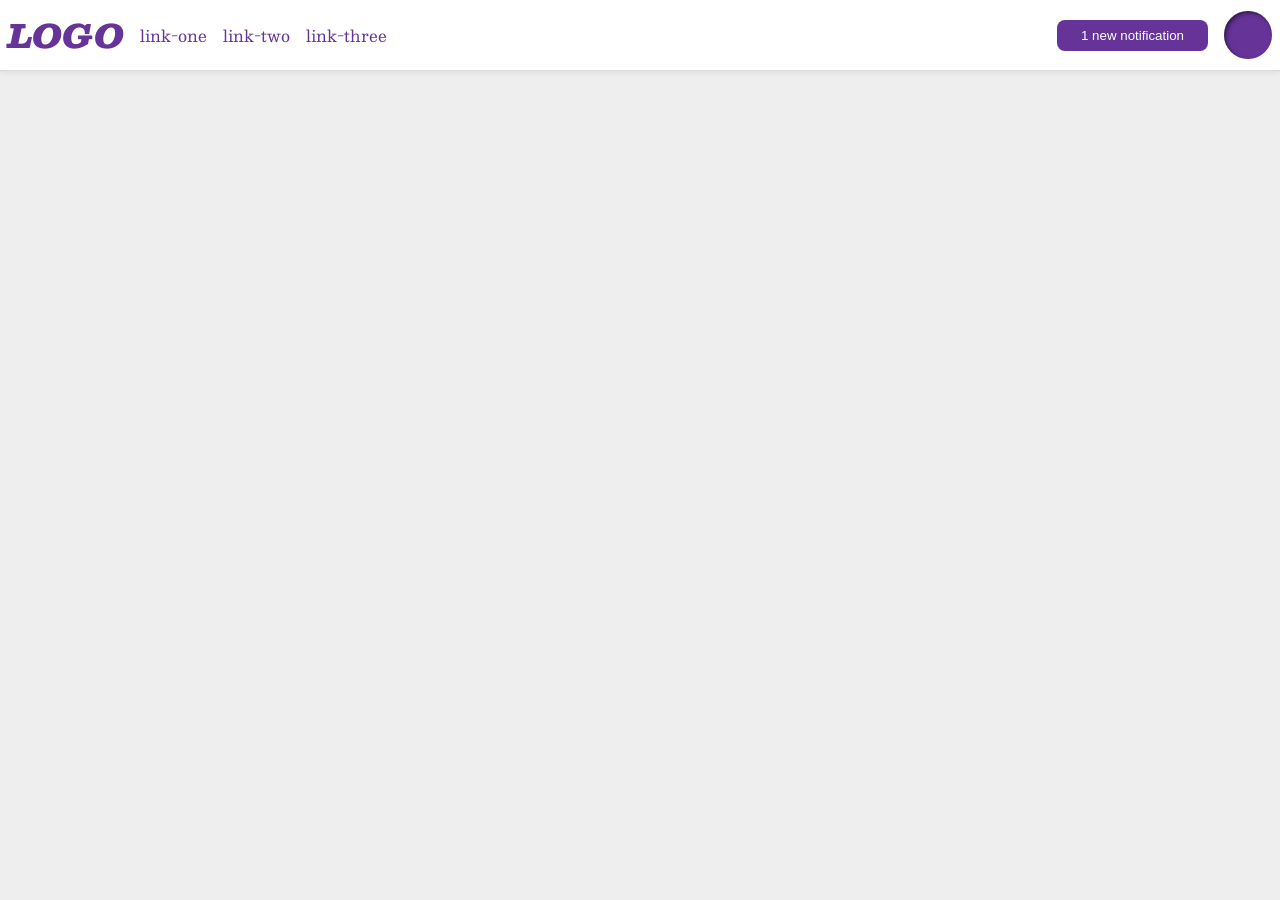
<file: foundations/flex/03-flex-header-2/index.html>
<!DOCTYPE html>
<html lang="en">
  <head>
    <meta charset="UTF-8">
    <meta http-equiv="X-UA-Compatible" content="IE=edge">
    <meta name="viewport" content="width=device-width, initial-scale=1.0">
    <title>Flex Header 2</title>
    <link rel="stylesheet" href="style.css">
  </head>
  <body>
    <div class="header">
      <div class="company">
        <div class="logo">
          LOGO
        </div>
        <ul class="links">
          <li><a href="https://google.com">link-one</a></li>
          <li><a href="https://google.com">link-two</a></li>
          <li><a href="https://google.com">link-three</a></li>
        </ul>
      </div>
      <div class="user">
        <button class="notifications">
          1 new notification
        </button>
        <div class="profile-image"></div>
      </div>
    </div>
  </body>
</html>
</file>
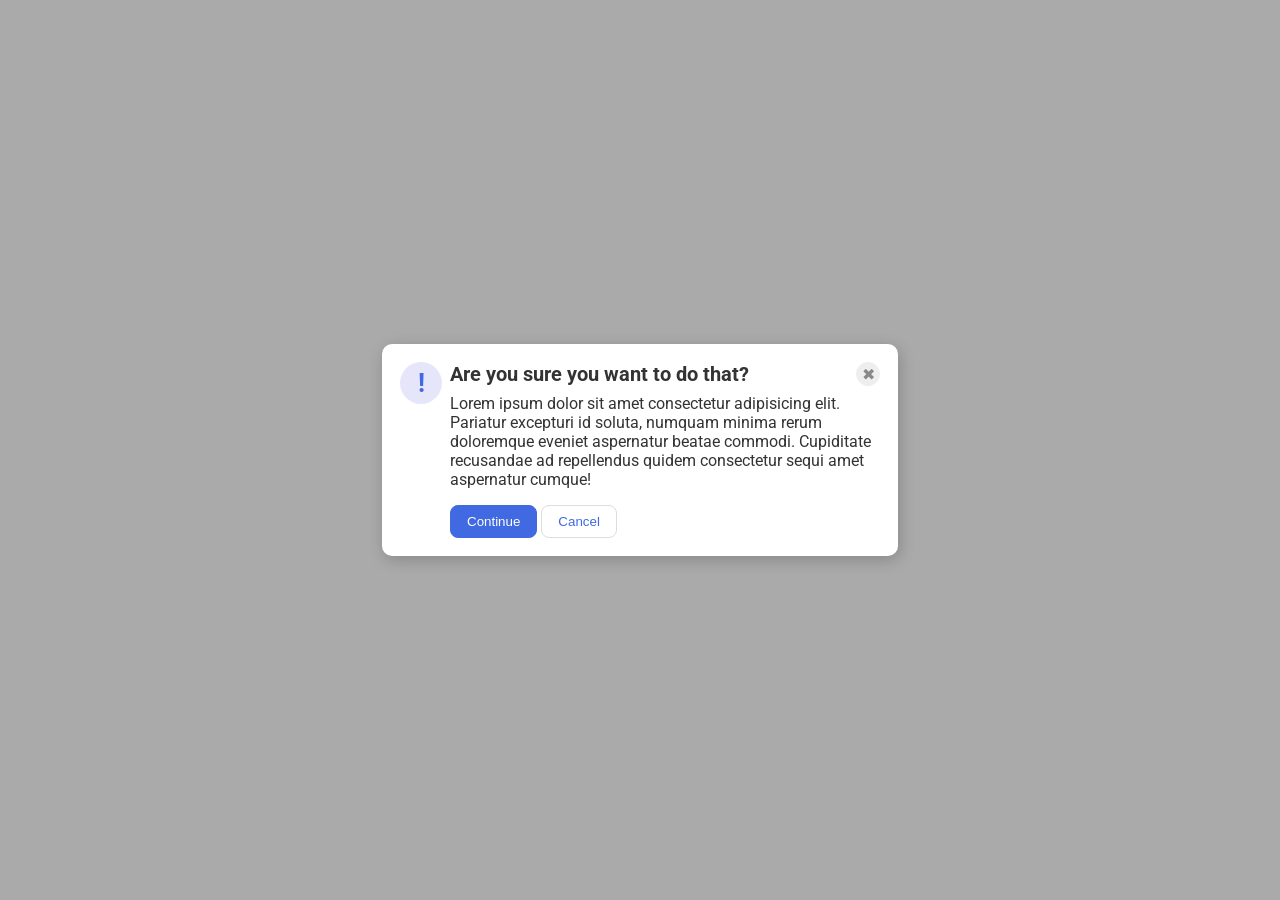
<file: foundations/flex/05-flex-modal/index.html>
<!DOCTYPE html>
<html lang="en">
  <head>
    <meta charset="UTF-8">
    <meta http-equiv="X-UA-Compatible" content="IE=edge">
    <meta name="viewport" content="width=device-width, initial-scale=1.0">
    <link rel="stylesheet" href="style.css">
    <title>Modal</title>
  </head>
  <body>
    <div class="modal">
      <div class="icon">!</div>
      <div class="container">
        <div class="header">Are you sure you want to do that?
          <button class="close-button">✖</button>
        </div>
        <div class="text">Lorem ipsum dolor sit amet consectetur adipisicing elit. Pariatur excepturi id soluta, numquam minima rerum doloremque eveniet aspernatur beatae commodi. Cupiditate recusandae ad repellendus quidem consectetur sequi amet aspernatur cumque!</div>
        <button class="continue">Continue</button>
        <button class="cancel">Cancel</button>
      </div>
    </div>
  </body>
</html>
</file>
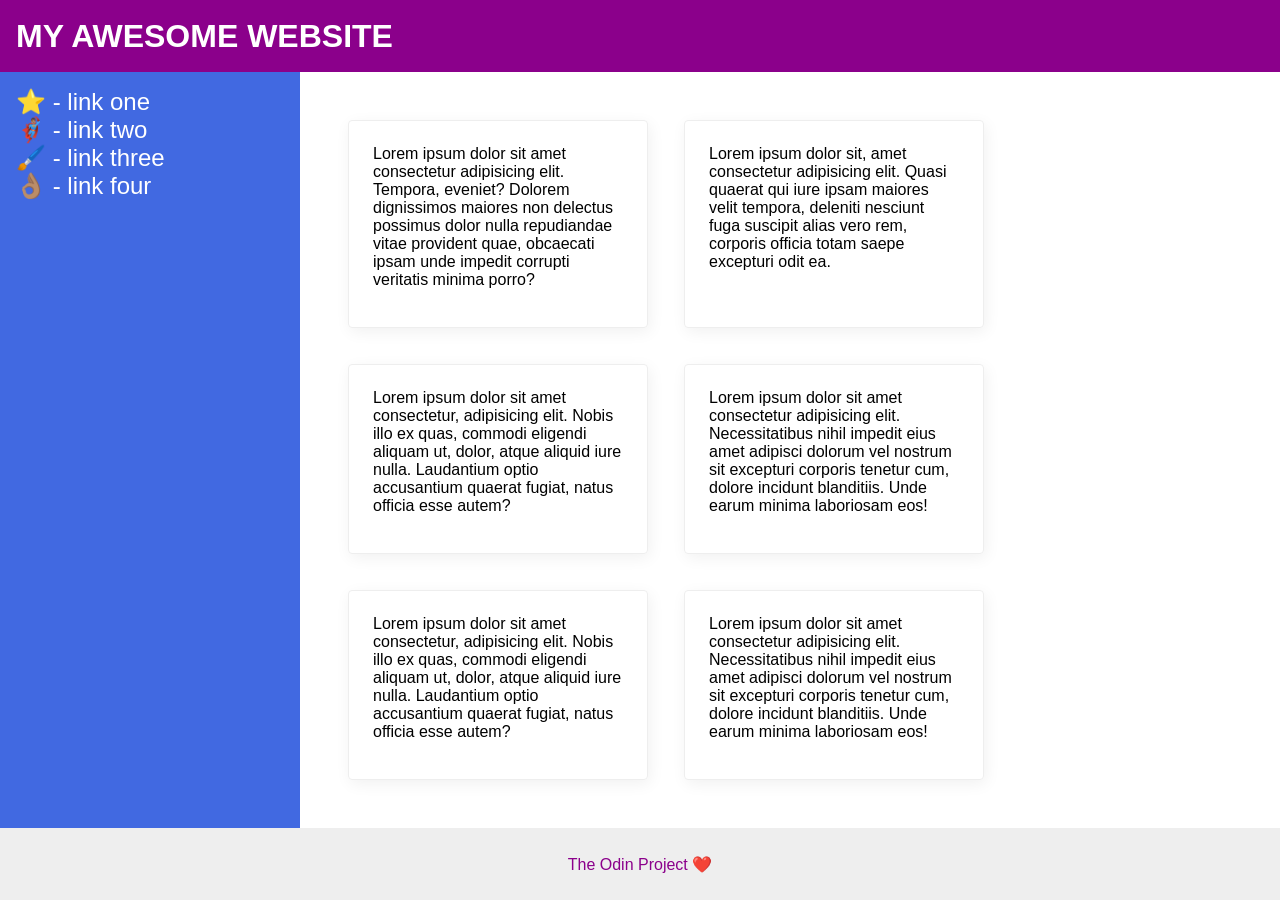
<file: foundations/flex/07-flex-layout-2/index.html>
<!DOCTYPE html>
<html lang="en">
  <head>
    <meta charset="UTF-8">
    <meta http-equiv="X-UA-Compatible" content="IE=edge">
    <meta name="viewport" content="width=device-width, initial-scale=1.0">
    <title>The Holy Grail</title>
    <link rel="stylesheet" href="style.css">
  </head>
  <body>
    <div class="header">
      MY AWESOME WEBSITE
    </div>

    <div class="mainview">
      <div class="sidebar">
        <ul>
          <li><a href="#">⭐ - link one</a></li>
          <li><a href="#">🦸🏽‍♂️ - link two</a></li>
          <li><a href="#">🖌️ - link three</a></li>
          <li><a href="#">👌🏽 - link four</a></li>
        </ul>
      </div>
      
      <div class="content">
        <div class="card">Lorem ipsum dolor sit amet consectetur adipisicing elit. Tempora, eveniet? Dolorem dignissimos maiores non delectus possimus dolor nulla repudiandae vitae provident quae, obcaecati ipsam unde impedit corrupti veritatis minima porro?</div>
        <div class="card">Lorem ipsum dolor sit, amet consectetur adipisicing elit. Quasi quaerat qui iure ipsam maiores velit tempora, deleniti nesciunt fuga suscipit alias vero rem, corporis officia totam saepe excepturi odit ea.</div>
        <div class="card">Lorem ipsum dolor sit amet consectetur, adipisicing elit. Nobis illo ex quas, commodi eligendi aliquam ut, dolor, atque aliquid iure nulla. Laudantium optio accusantium quaerat fugiat, natus officia esse autem?</div>
        <div class="card">Lorem ipsum dolor sit amet consectetur adipisicing elit. Necessitatibus nihil impedit eius amet adipisci dolorum vel nostrum sit excepturi corporis tenetur cum, dolore incidunt blanditiis. Unde earum minima laboriosam eos!</div>
        <div class="card">Lorem ipsum dolor sit amet consectetur, adipisicing elit. Nobis illo ex quas, commodi eligendi aliquam ut, dolor, atque aliquid iure nulla. Laudantium optio accusantium quaerat fugiat, natus officia esse autem?</div>
        <div class="card">Lorem ipsum dolor sit amet consectetur adipisicing elit. Necessitatibus nihil impedit eius amet adipisci dolorum vel nostrum sit excepturi corporis tenetur cum, dolore incidunt blanditiis. Unde earum minima laboriosam eos!</div>
      </div>
    </div>

    <div class="footer">
      The Odin Project ❤️
    </div>
  </body>
</html>
</file>
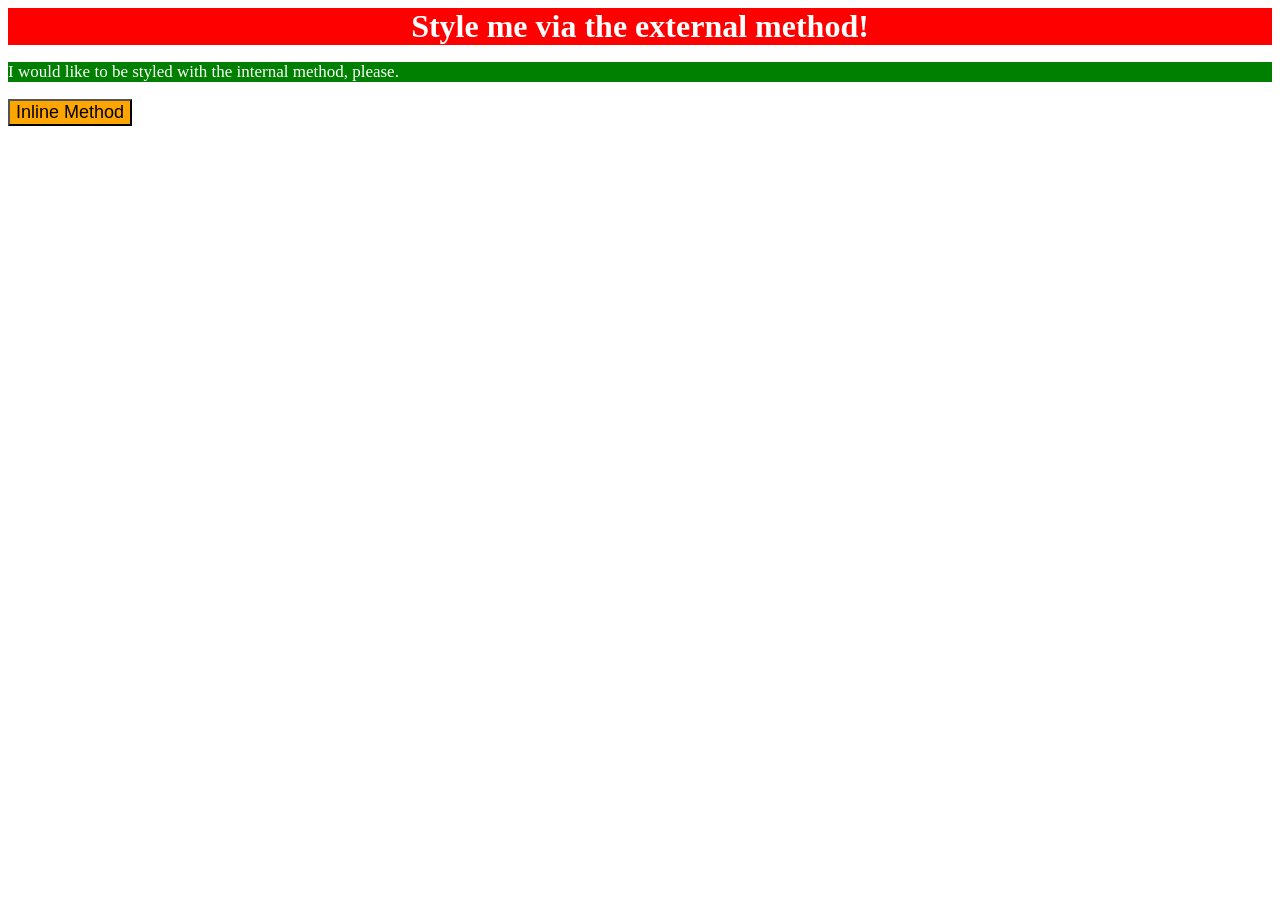
<file: foundations/intro-to-css/01-css-methods/index.html>
<!DOCTYPE html>
<html lang="en">
  <head>
    <meta charset="UTF-8">
    <meta http-equiv="X-UA-Compatible" content="IE=edge">
    <meta name="viewport" content="width=device-width, initial-scale=1.0">
    <title>Methods for Adding CSS</title>
    <link rel="stylesheet" href="styles.css">
    <style>
      p {
        color: white;
        background-color: green;
        font-size: 17px;
      }
    </style>
  </head>
  <body>
    <div>Style me via the external method!</div>
    <p>I would like to be styled with the internal method, please.</p>
    <button style="background-color: orange; font-size: 18px;">Inline Method</button>
  </body>
</html>
</file>
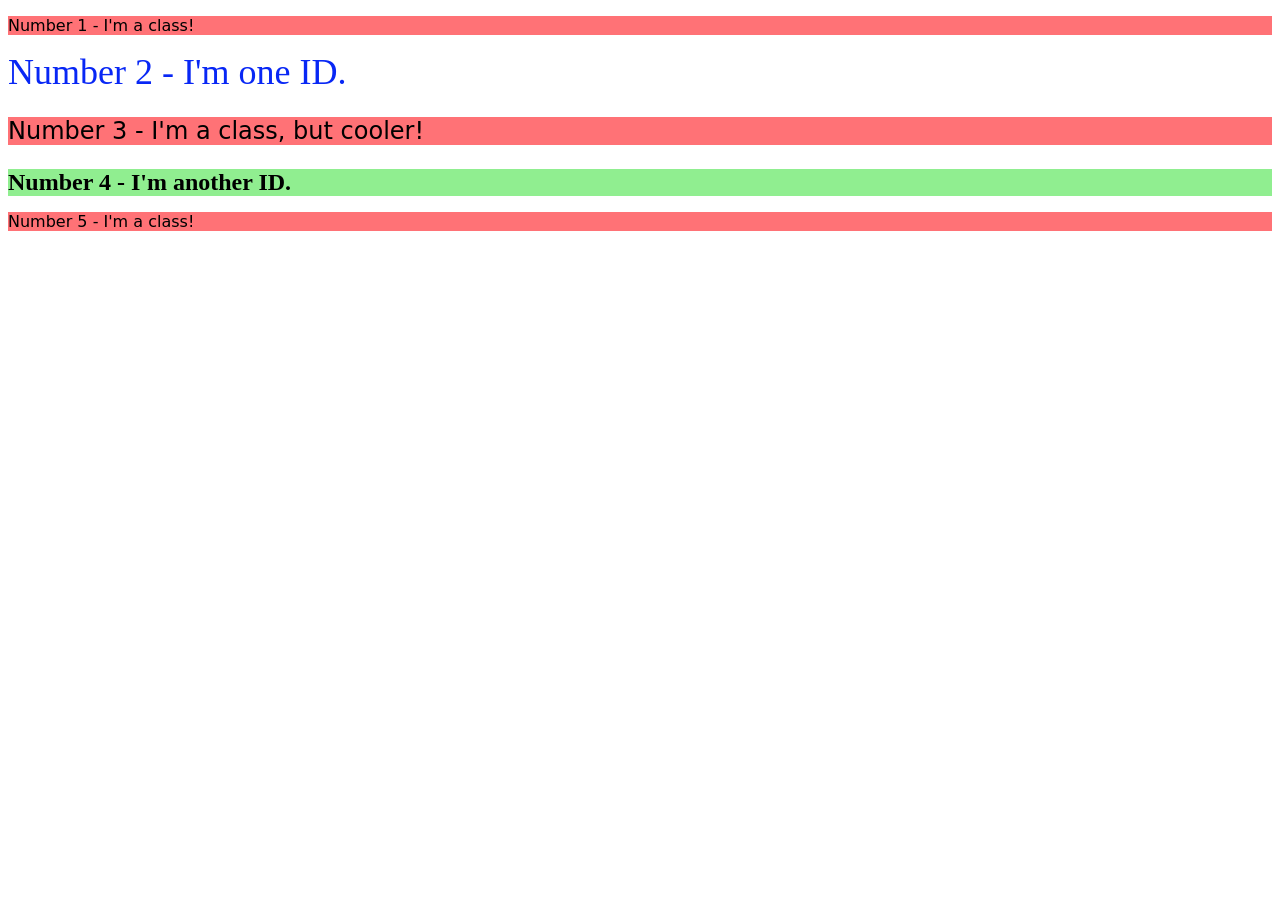
<file: foundations/intro-to-css/02-class-id-selectors/index.html>
<!DOCTYPE html>
<html lang="en">
  <head>
    <meta charset="UTF-8">
    <meta http-equiv="X-UA-Compatible" content="IE=edge">
    <meta name="viewport" content="width=device-width, initial-scale=1.0">
    <title>Class and ID Selectors</title>
    <link rel="stylesheet" href="style.css">
  </head>
  <body>
    <p class="odd-numbers">Number 1 - I'm a class!</p>
    <div id="Two">Number 2 - I'm one ID.</div>
    <p class="odd-numbers" id="Three">Number 3 - I'm a class, but cooler!</p>
    <div id="Four">Number 4 - I'm another ID.</div>
    <p class="odd-numbers">Number 5 - I'm a class!</p>
  </body>
</html>
</file>
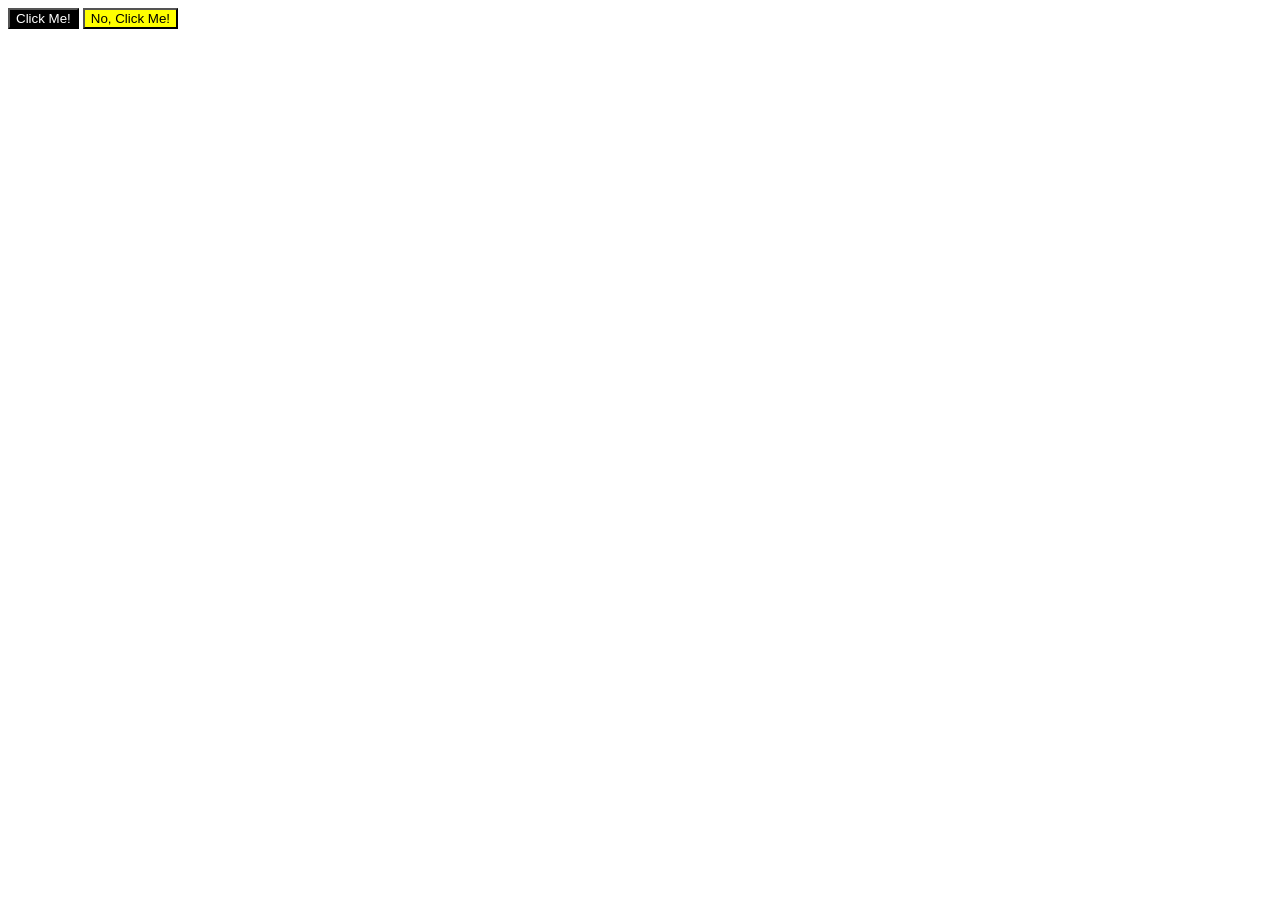
<file: foundations/intro-to-css/03-grouping-selectors/index.html>
<!DOCTYPE html>
<html lang="en">
  <head>
    <meta charset="UTF-8">
    <meta http-equiv="X-UA-Compatible" content="IE=edge">
    <meta name="viewport" content="width=device-width, initial-scale=1.0">
    <title>Grouping Selectors</title>
    <link rel="stylesheet" href="style.css">
  </head>
  <body>
    <button class="first">Click Me!</button>
    <button class="second">No, Click Me!</button>
  </body>
</html>
</file>
<file: foundations/flex/03-flex-header-2/style.css>
/* this is some magical font-importing.  
you'll learn about it later. */
@import url('https://fonts.googleapis.com/css2?family=Besley:ital,wght@0,400;1,900&display=swap');

body {
  margin: 0;
  background: #eee;
  font-family: Besley, serif;
}

.header {
  background: white;
  border-bottom: 1px solid #ddd;
  box-shadow: 0 0 8px rgba(0,0,0,.1);
  display: flex;
  justify-content: space-between;
  padding: 8px;
}

.company, .user {
  display: flex;
  align-items: center;
  gap: 16px;
}

.profile-image {
  background: rebeccapurple;
  box-shadow: inset 2px 2px 4px rgba(0,0,0,.5);
  border-radius: 50%;
  width: 48px;
  height: 48px;
}

.logo {
  color: rebeccapurple;
  font-size: 32px;
  font-weight: 900;
  font-style: italic;
}

button {
  border: none;
  border-radius: 8px;
  background: rebeccapurple;
  color: white;
  padding: 8px 24px;
}

a {
  /* this removes the line under our links */
  text-decoration: none;
  color: rebeccapurple;
}

ul {
  list-style-type: none;
  display: flex;
  margin: 0;
  padding: 0;
  gap: 16px;
}
</file>
<file: foundations/flex/05-flex-modal/style.css>
@import url('https://fonts.googleapis.com/css2?family=Roboto:wght@400;700&display=swap');

html, body {
  height: 100%;
}

body {
  font-family: Roboto, sans-serif;
  margin: 0;
  background: #aaa;
  color: #333;
  /* I'll give you this one for free lol */
  display: flex;
  align-items: center;
  justify-content: center;
}

.modal {
  background: white;
  width: 480px;
  border-radius: 10px;
  box-shadow: 2px 4px 16px rgba(0,0,0,.2);
  padding: 18px;
  gap: 8px;
  display: flex;
}

.icon {
  color: royalblue;
  font-size: 26px;
  font-weight: 700;
  background: lavender;
  width: 42px;
  height: 42px;
  border-radius: 50%;
  display: flex;
  align-items: center;
  justify-content: center;
  flex-shrink: 0;
}

.header {
  font-weight: bold;
  font-size: 20px;
  display: flex;
  justify-content: space-between;
  margin-bottom: 8px;
}

.text {
  margin-bottom: 16px;
}

.close-button {
  background: #eee;
  border-radius: 50%;
  color: #888;
  font-weight: 400;
  font-size: 16px;
  height: 24px;
  width: 24px;
  display: flex;
  align-items: center;
  justify-content: center;
  border: 1px solid #eee;
  padding: 0;
}

button {
  cursor: pointer;
  padding: 8px 16px;
  border-radius: 8px;
}

button.continue {
  background: royalblue;
  border: 1px solid royalblue;
  color: white;
}

button.cancel {
  background: white;
  border: 1px solid #ddd;
  color: royalblue;
}
</file>
<file: foundations/flex/07-flex-layout-2/style.css>
body {
  font-family: -apple-system, BlinkMacSystemFont, 'Segoe UI', Roboto, Oxygen, Ubuntu, Cantarell, 'Open Sans', 'Helvetica Neue', sans-serif;
  margin: 0;
  min-height: 100vh;
  display: flex;
  flex-direction: column;
}

ul {
  list-style-type: none;
  margin: 0;
  padding: 0;
}

a {
  text-decoration: none;
  color: white;
  font-size: 24px;
}

.header {
  display: flex;
  height: 72px;
  background: darkmagenta;
  color: white;
  justify-content: flex-start;
  align-items: center;
  font-size: 32px;
  font-weight: 900;
  padding-left: 16px;
}

.mainview {
  display: flex;
  flex: 1 auto;
}

.content {
  display: flex;
  flex-wrap: wrap;
  padding: 48px;
  gap: 36px;
}

.footer {
  height: 72px;
  background: #eee;
  color: darkmagenta;
  display: flex;
  justify-content: center;
  align-items: center;
}

.sidebar {
  width: 300px;
  background: royalblue;
  box-sizing: border-box;
  flex: 0 0 auto;
  padding: 16px;
}

.card {
  border: 1px solid #eee;
  box-shadow: 2px 4px 16px rgba(0,0,0,.06);
  border-radius: 4px;
  flex: 1 1 250px;
  max-width: 250px;
  max-height: 400px;
  padding: 24px;
}
</file>
<file: foundations/intro-to-css/01-css-methods/styles.css>
div {
    color: white;
    background-color: red;
    font-size: 32px;
    font-weight: bold;
    text-align: center;
}
</file>
<file: foundations/intro-to-css/02-class-id-selectors/style.css>
/* Add CSS Styling */
.odd-numbers {
    background-color: #FF7276;
    font-family: Verdana, "DejaVu Sans", sans-serif;
}

#Two {
    color: rgb(8,39,245);
    font-size: 36px;
}

#Three {
    font-size: 24px;
}

#Four {
    background-color: #90ee90;
    font-size: 24px;
    font-weight: bold;
}
</file>
<file: foundations/intro-to-css/03-grouping-selectors/style.css>
/* Add CSS Styling */
first,
second {
    font-size: 28px;
    font-family: Helvetica, 'Times New Roman', sans-serif;
}

.first {
    background-color: black;
    color: white;
}

.second {
    background-color: yellow;
}
</file>
